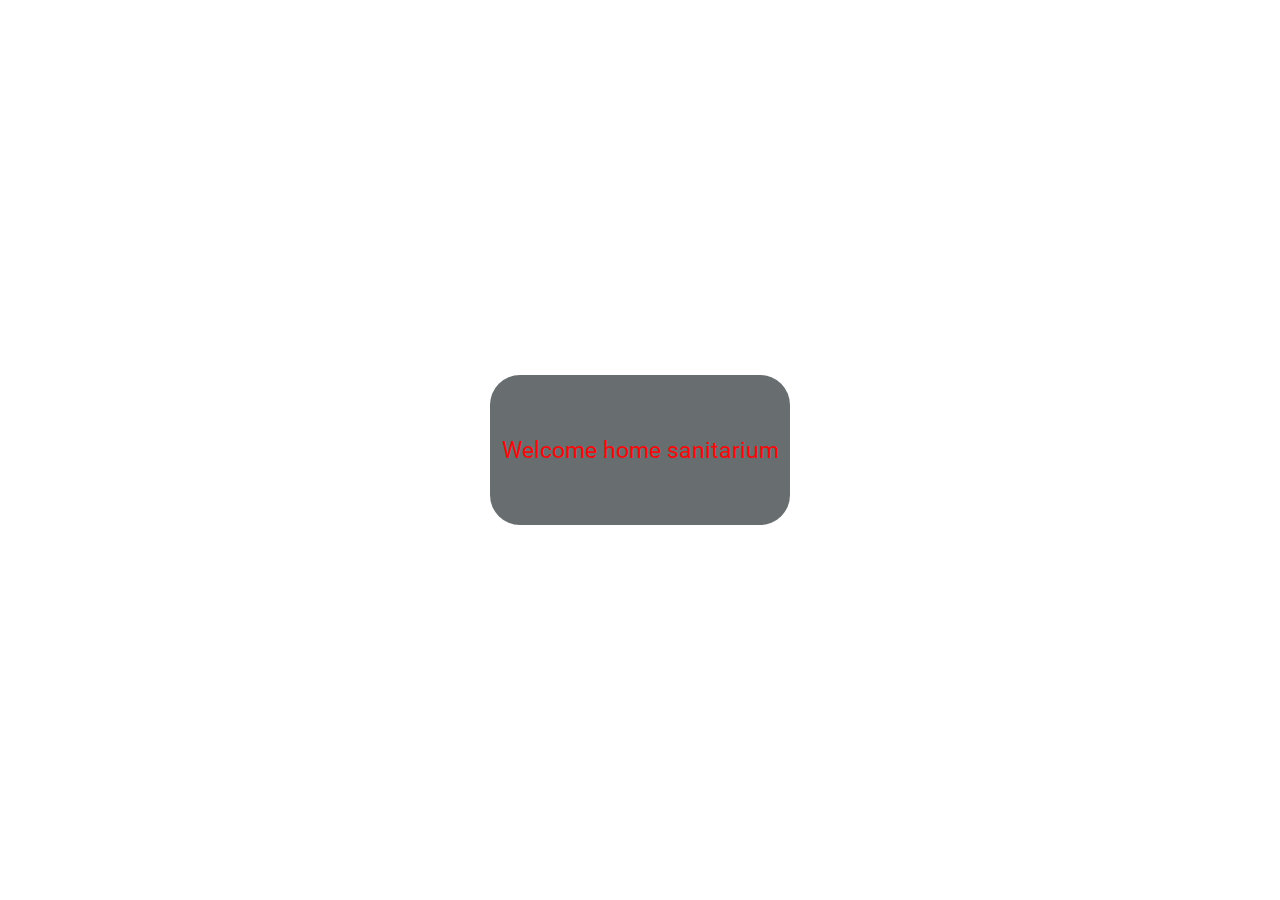
<file: index.html>
<!DOCTYPE html>
<html lang="en">
<head>
    <meta charset="UTF-8">
    <title>Welcome to QA START UP</title>
    <link rel="stylesheet" href="styles/reset.css">
    <link rel="stylesheet" href="styles/style.css">
    <link rel="preconnect" href="https://fonts.googleapis.com">
    <link rel="preconnect" href="https://fonts.gstatic.com" crossorigin>
    <link href="https://fonts.googleapis.com/css2?family=Roboto:wght@400;900&display=swap" rel="stylesheet">
</head>
<body>
    <div class="main-block">
        <h1 class="main-block-message">Welcome home sanitarium</h1>
    </div>
</body>
</html>
</file>
<file: styles/style.css>
body {
    font-family: 'Roboto', sans-serif;
}

.main-block {
    position: absolute;
    top: 50%; 
    left: 50%;
    transform: translate(-50%, -50%);
    width: 300px;
    height: 150px;
    background-color: rgb(104, 109, 111);
    display: flex;
    align-items: center;
    justify-content: center;
    border-radius: 30px;
}

.main-block-message {
    font-size: 23px;
    color:rgb(246, 11, 11)
}
</file>
